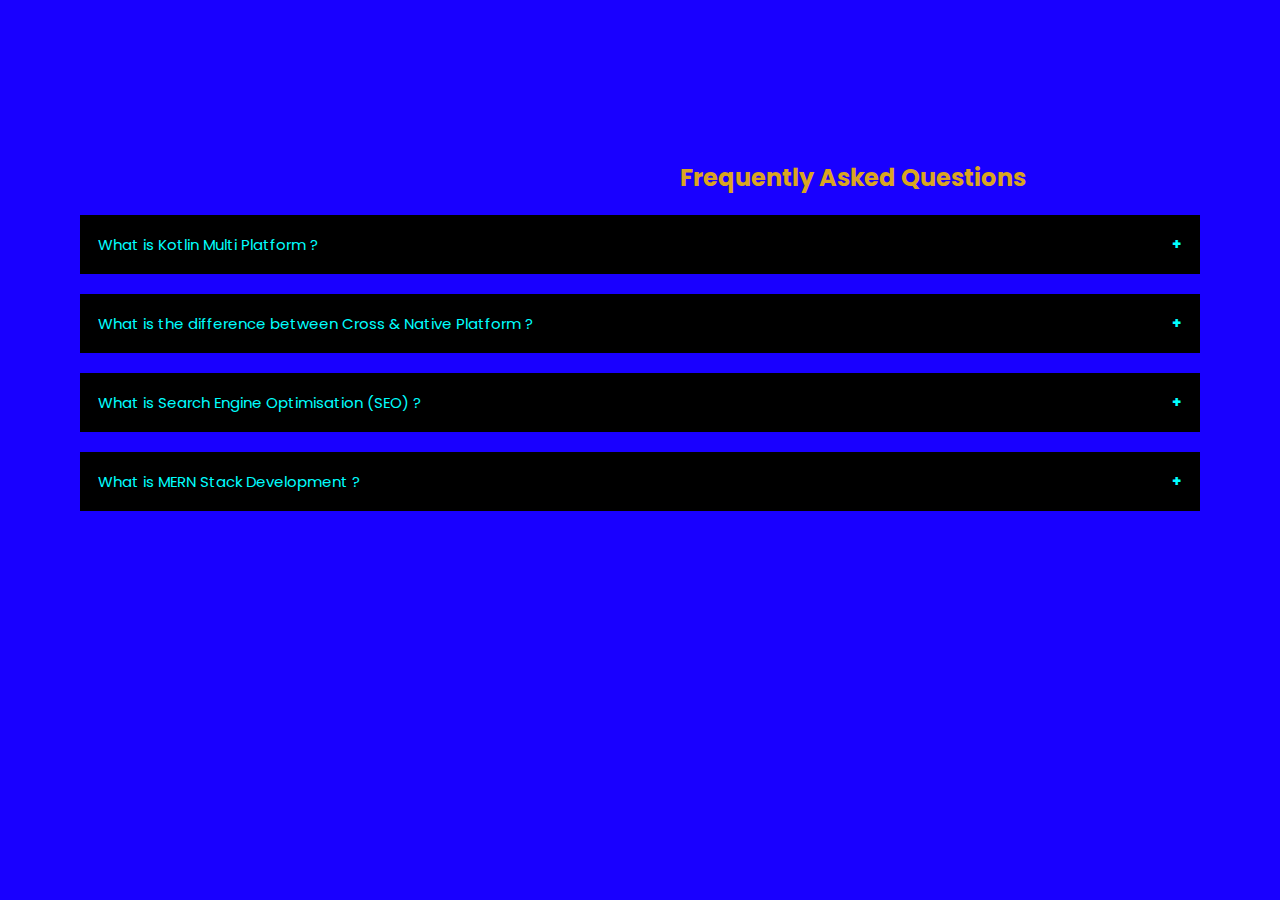
<file: faq.html>
<!doctype html>
<html lang="en">

<head>
    <!-- Required meta tags -->
    <meta charset="utf-8">
    <meta name="viewport" content="width=device-width, initial-scale=1">

    <!-- Font Awesome Icons  -->
    <link rel="stylesheet" href="https://cdnjs.cloudflare.com/ajax/libs/font-awesome/5.15.1/css/all.min.css"
        integrity="sha512-+4zCK9k+qNFUR5X+cKL9EIR+ZOhtIloNl9GIKS57V1MyNsYpYcUrUeQc9vNfzsWfV28IaLL3i96P9sdNyeRssA=="
        crossorigin="anonymous" />
    <!-- Google Fonts  -->
    <link rel="preconnect" href="https://fonts.googleapis.com">
    <link rel="preconnect" href="https://fonts.gstatic.com" crossorigin>
    <link href="https://fonts.googleapis.com/css2?family=Poppins&display=swap" rel="stylesheet">
    <link rel="stylesheet" href="styles.css">
    <title>FAQ|Megh</title>
</head>

<body>
    <h2>Frequently Asked Questions</h2>
    <button class="accordion">What is Kotlin Multi Platform ?</button>
    <div class="panel">
        <p>
            Kotlin Multiplatform is a versatile development framework allowing developers to write code that runs
            seamlessly across multiple platforms, including Android, iOS, web, and desktop. Leveraging Kotlin's concise
            syntax and interoperability with Java, developers can share business logic, data models, and other
            non-platform-specific code across different environments, reducing redundancy and speeding up development
            cycles. This approach promotes code reuse and maintainability, streamlining the creation of cross-platform
            applications. With Kotlin Multiplatform, developers can efficiently target various platforms while
            maintaining a single codebase, enabling faster iteration and greater flexibility in software development.
        </p>
    </div>
    <button class="accordion">What is the difference between Cross & Native Platform ?</button>
    <div class="panel">
        <p>
            Cross-platform development refers to the creation of software applications that can run seamlessly on
            multiple operating systems, such as iOS, Android, and Windows, using a single codebase. This approach offers
            advantages in terms of cost-effectiveness and time efficiency, as developers can write code once and deploy
            it across various platforms. On the other hand, native platform development involves building applications
            specifically tailored to a particular operating system using its native programming languages and tools.
            While native apps often deliver superior performance and user experience due to their optimized integration
            with the platform, they require separate development efforts for each targeted platform, which can be
            resource-intensive.
        </p>
    </div>
    <button class="accordion">What is Search Engine Optimisation (SEO) ?</button>
    <div class="panel">
        <p>
            Search Engine Optimization (SEO) is the meticulous process of enhancing a website's visibility in search
            engine results pages (SERPs) through organic means. This involves optimizing various on-page factors such as
            meta tags, headings, and keyword density, as well as off-page elements like backlinks and social signals.
            Technical SEO aspects such as site structure, XML sitemaps, and schema markup play a crucial role in
            improving crawlability and indexation by search engine bots. Additionally, strategic keyword research,
            competitor analysis, and continuous performance tracking through analytics tools are imperative for
            effective SEO campaigns. Ultimately, mastering SEO requires a blend of technical expertise, analytical
            insight, and consistent optimization efforts to achieve higher rankings and organic traffic.
        </p>
    </div>
    <button class="accordion">What is MERN Stack Development ?</button>
    <div class="panel">
        <p>
            MERN Stack development leverages MongoDB, Express.js, React.js, and Node.js to create robust, scalable web
            applications. MongoDB, a NoSQL database, offers flexibility in data storage, while Express.js facilitates
            building server-side applications with ease. React.js, a powerful JavaScript library, enables the creation
            of dynamic user interfaces, ensuring a seamless user experience. Node.js serves as the runtime environment,
            allowing server-side execution of JavaScript code. Together, these technologies form a cohesive stack,
            empowering developers to craft feature-rich applications with efficient data handling, real-time updates,
            and smooth client-server communication, thus driving innovation in modern web development.
        </p>
    </div>
    <script>
        var acc = document.getElementsByClassName("accordion");
        var i;

        for (i = 0; i < acc.length; i++) {
            acc[i].addEventListener("click", function () {
                this.classList.toggle("active");
                var panel = this.nextElementSibling;
                if (panel.style.maxHeight) {
                    panel.style.maxHeight = null;
                } else {
                    panel.style.maxHeight = panel.scrollHeight + "px";
                }
            });
        }
        document.addEventListener("contextmenu", function (t) {
            t.preventDefault()
        }, false);
        const ans = confirm("This Page Is Only Available For PC");
        console.log(ans);
    </script>
</body>

</html>
</file>
<file: styles.css>
* {
    margin: 0;
    padding: 0;
    box-sizing: border-box;
    font-family: "Poppins", sans-serif;
    background-color: rgb(25, 0, 255);
}

body {
    padding: 0 5rem;
    padding-top: 10rem;
}

h2 {
    margin-bottom: 10px;
    color: goldenrod;
    margin-left: 600px;
}

.accordion {
    background-color: #000;
    color: aqua;
    cursor: pointer;
    padding: 18px;
    margin: 10px 0;
    width: 100%;
    border: none;
    text-align: left;
    outline: none;
    font-size: 15px;
    transition: 0.4s;
    margin-left: 0;
}

.accordion:after {
    content: '\002B';
    color: aqua;
    font-weight: bold;
    float: right;
    margin-left: 5px;
}

.active:after {
    content: "\2212";
}

.panel {
    padding: 0 18px;
    background-color: rgb(25, 0, 255);
    max-height: 0;
    overflow: hidden;
    transition: max-height 1s ease-out;
    color: gold;
    font-weight: 700;
}

::-webkit-scrollbar{
    display: none;
}
</file>
